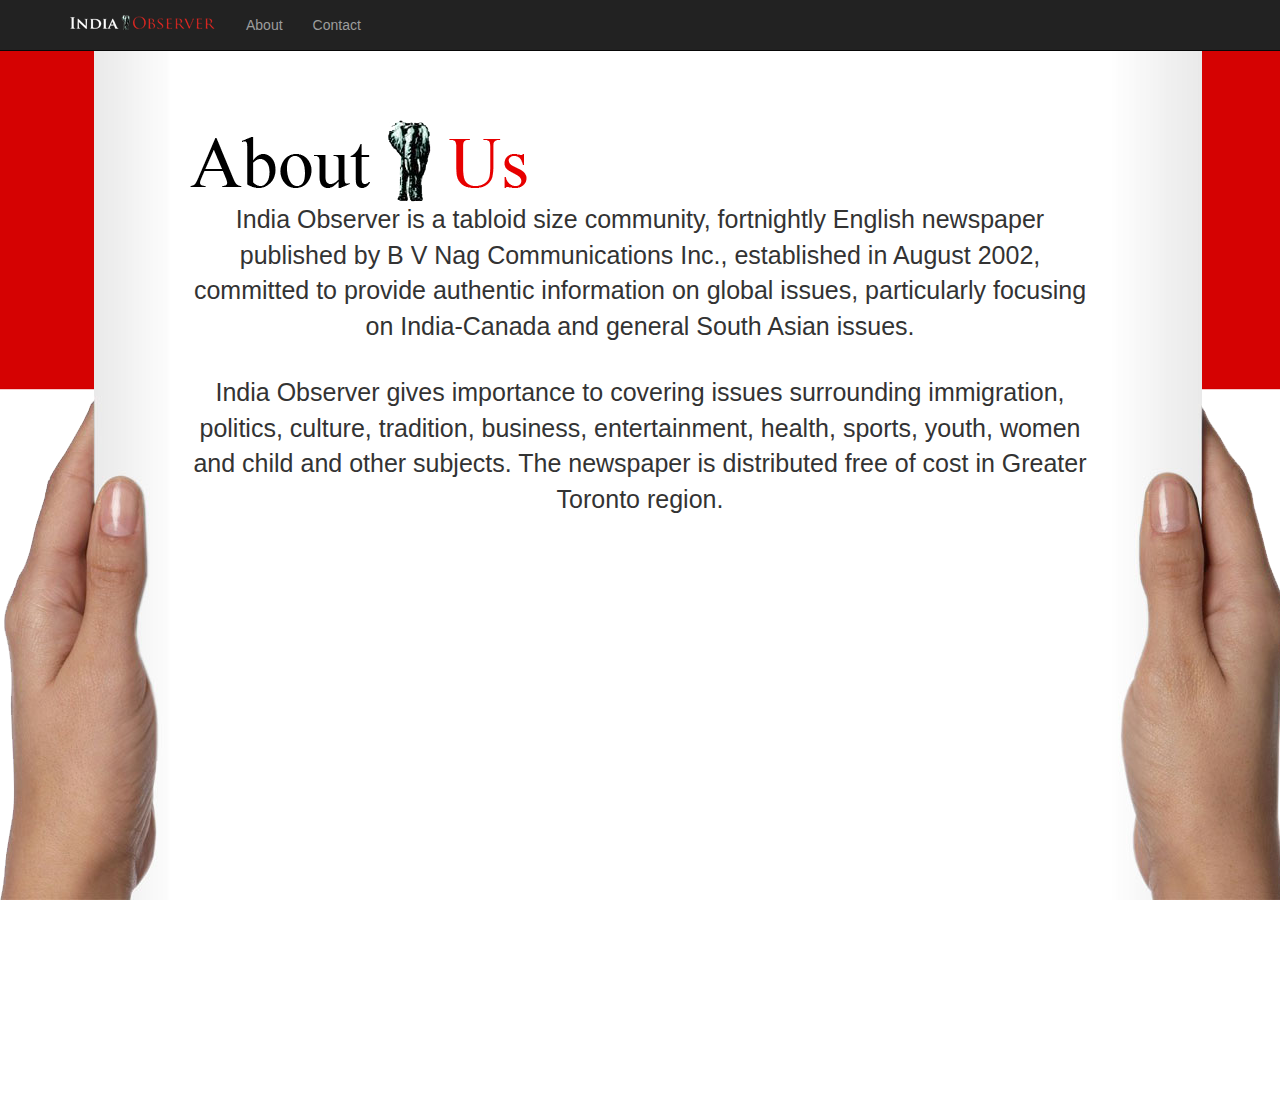
<file: about.html>
<!DOCTYPE html>
<html lang="en">

<head>

    <meta charset="utf-8">
    <meta http-equiv="X-UA-Compatible" content="IE=edge">
    <meta name="viewport" content="width=device-width, initial-scale=1">
    <meta name="description" content="">
    <meta name="author" content="">

    <title>India Observer - About Us</title>
    
    <!-- Bootstrap Core CSS -->
    <link href="css/bootstrap.min.css" rel="stylesheet">
    <!-- Custom CSS -->
    <link href="css/paper.css" rel="stylesheet">

</head>

<body>
    
   <!-- Navigation -->
    <nav class="navbar navbar-inverse navbar-fixed-top" role="navigation">
        <div class="container">
            <!-- Brand and toggle get grouped for better mobile display -->
            <div class="navbar-header">
                <button type="button" class="navbar-toggle" data-toggle="collapse" data-target="#bs-example-navbar-collapse-1">
                    <span class="sr-only">Toggle navigation</span>
                    <span class="icon-bar"></span>
                    <span class="icon-bar"></span>
                    <span class="icon-bar"></span>
                </button>
                <a class="navbar-brand" href="index.html">
                    <img src="../img/logo.png" alt="">
                </a>
            </div>
            <!-- Collect the nav links, forms, and other content for toggling -->
            <div class="collapse navbar-collapse" id="bs-example-navbar-collapse-1">
                <ul class="nav navbar-nav">
                    <li>
                        <a href="about.html">About</a>
                    </li>
                    <li>
                        <a href="contact.html">Contact</a>
                    </li>
                </ul>
            </div>
            <!-- /.navbar-collapse -->
        </div>
        <!-- /.container -->
    </nav>
    
    
    <div class="hands">
    <div class="paper">
                <div class="logo">
            <img src="../img/aboutus.png" alt="about"></div>
                    <p>
            India Observer is a tabloid size community, fortnightly English newspaper published by B V Nag Communications Inc., established in August 2002, committed to provide authentic information on global issues, particularly focusing on India-Canada and general South Asian issues.
<br><p>  </p><br><p>
India Observer gives importance to covering issues surrounding immigration, politics, culture, tradition, business, entertainment, health, sports, youth, women and child and other subjects. The newspaper is distributed free of cost in Greater Toronto region.
        </p>   
    </div>    
    </div>

</body>

</html>
</file>
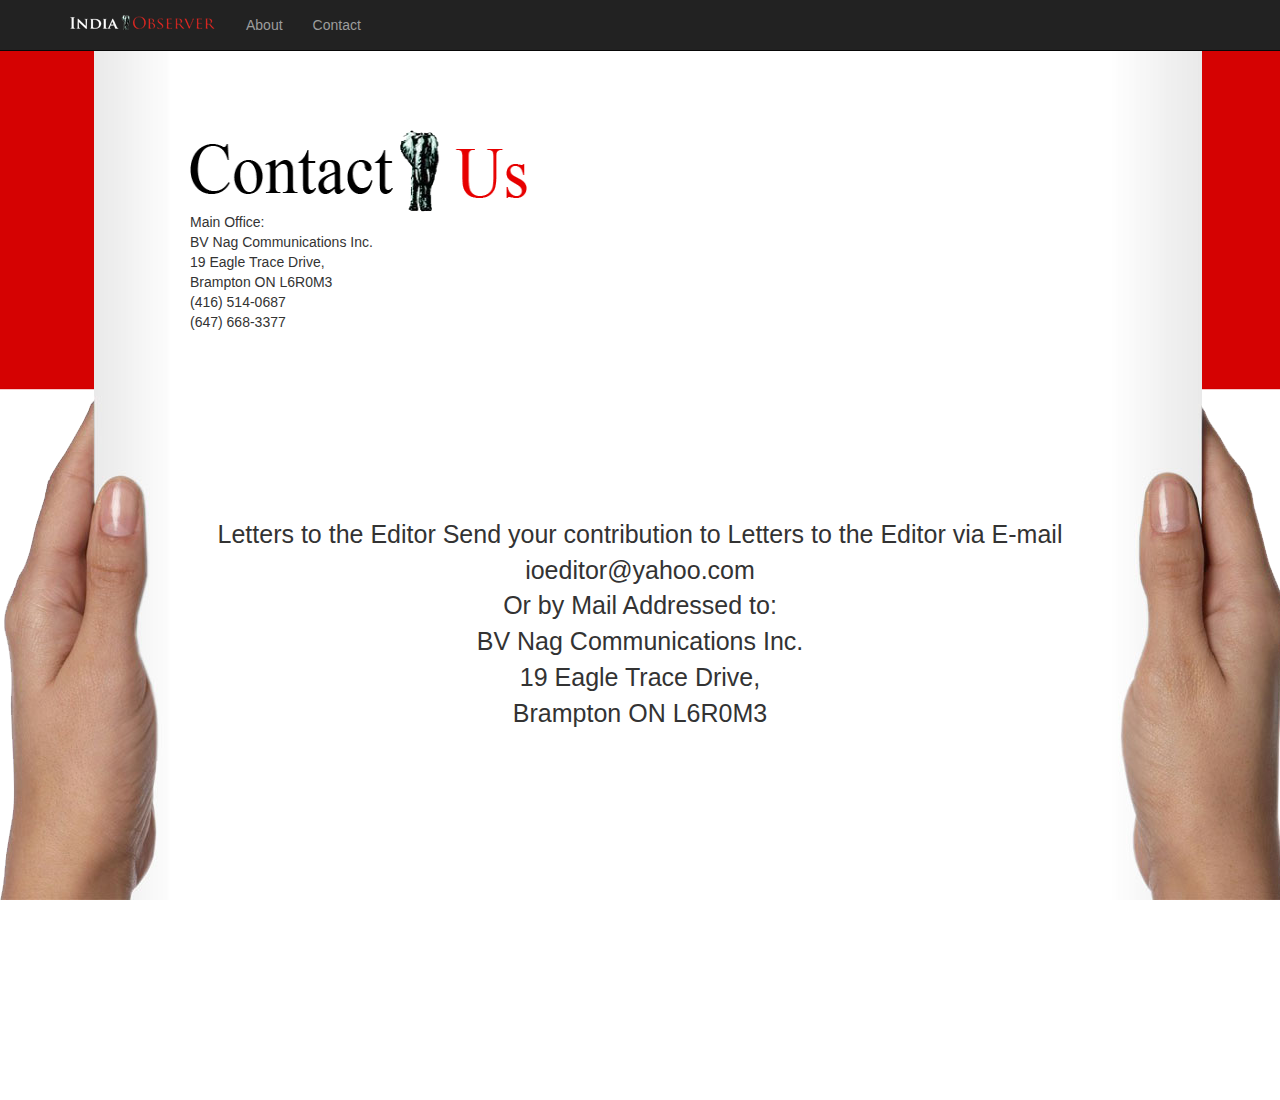
<file: contact.html>
<!DOCTYPE html>
<html lang="en">

<head>

    <meta charset="utf-8">
    <meta http-equiv="X-UA-Compatible" content="IE=edge">
    <meta name="viewport" content="width=device-width, initial-scale=1">
    <meta name="description" content="">
    <meta name="author" content="">

    <title>India Observer - Contact Us</title>
    
    <!-- Bootstrap Core CSS -->
    <link href="css/bootstrap.min.css" rel="stylesheet">
    <!-- Custom CSS -->
    <link href="css/paper.css" rel="stylesheet">

</head>

<body>
    
   <!-- Navigation -->
    <nav class="navbar navbar-inverse navbar-fixed-top" role="navigation">
        <div class="container">
            <!-- Brand and toggle get grouped for better mobile display -->
            <div class="navbar-header">
                <button type="button" class="navbar-toggle" data-toggle="collapse" data-target="#bs-example-navbar-collapse-1">
                    <span class="sr-only">Toggle navigation</span>
                    <span class="icon-bar"></span>
                    <span class="icon-bar"></span>
                    <span class="icon-bar"></span>
                </button>
                <a class="navbar-brand" href="index.html">
                    <img src="../img/logo.png" alt="">
                </a>
            </div>
            <!-- Collect the nav links, forms, and other content for toggling -->
            <div class="collapse navbar-collapse" id="bs-example-navbar-collapse-1">
                <ul class="nav navbar-nav">
                    <li>
                        <a href="about.html">About</a>
                    </li>
                    <li>
                        <a href="contact.html">Contact</a>
                    </li>
                </ul>
            </div>
            <!-- /.navbar-collapse -->
        </div>
        <!-- /.container -->
    </nav>
    
    
    <div class="hands">
    <div class="paper">
        <p>
        <div class="logo">
                        <img src="../img/contactus.png" alt="contact"> </div>
Main Office: <br>
BV Nag Communications Inc. <br>
19 Eagle Trace Drive, <br>
Brampton ON L6R0M3 <br>
(416) 514-0687 <br>
(647) 668-3377 <br>
        </p>  
        
                    <!-- Map -->
    <section id="contact" class="map">
<iframe width="100%" height="100%" frameborder="0" scrolling="no" marginheight="0" marginwidth="0" src="https://www.google.com/maps/embed?pb=!1m18!1m12!1m3!1d2880.85347178666!2d-79.74331110000003!3d43.77590039999999!2m3!1f0!2f0!3f0!3m2!1i1024!2i768!4f13.1!3m3!1m2!1s0x882b17e318f8c909%3A0x4667b5f4ba5aab09!2s19+Eagle+Trace+Dr%2C+Brampton%2C+ON+L6R+0M1!5e0!3m2!1sen!2sca!4v1418960348162" width="600" height="450" frameborder="0" style="border:0"></iframe>

    </section>
        <br>
        <p>
            
        Letters to the Editor 
Send your contribution to Letters to the Editor via E-mail ioeditor@yahoo.com
<br>
Or by Mail Addressed to: <br>
BV Nag Communications Inc. <br>
19 Eagle Trace Drive, <br>
Brampton ON L6R0M3 <br>
        </p>
        
    <br>
        
    </div>    
    </div>

</body>

</html>
</file>
<file: css/paper.css>
body
{
    background:url(../img/red.png) fixed; 
    background-repeat: repeat-x; 
    width: 100%;
    height: 100%;
}

.hands{
    padding-top: 100px;
    background:url(../img/bg.png) no-repeat bottom fixed;
}
    	
.paper{
    margin-left: auto;
    margin-right: auto;
    width: 900px;
    min-height: 1000px;
    padding-bottom: 0px;
    padding-top: 20px;

}
.paper img{
    width: 100%;   
}


p {
    text-align: center;
    font-size: 25px;
}

.logo img{
	margin-left: auto;
	margin-right: auto;
	width:337px;
	height: 82px;
}
</file>
